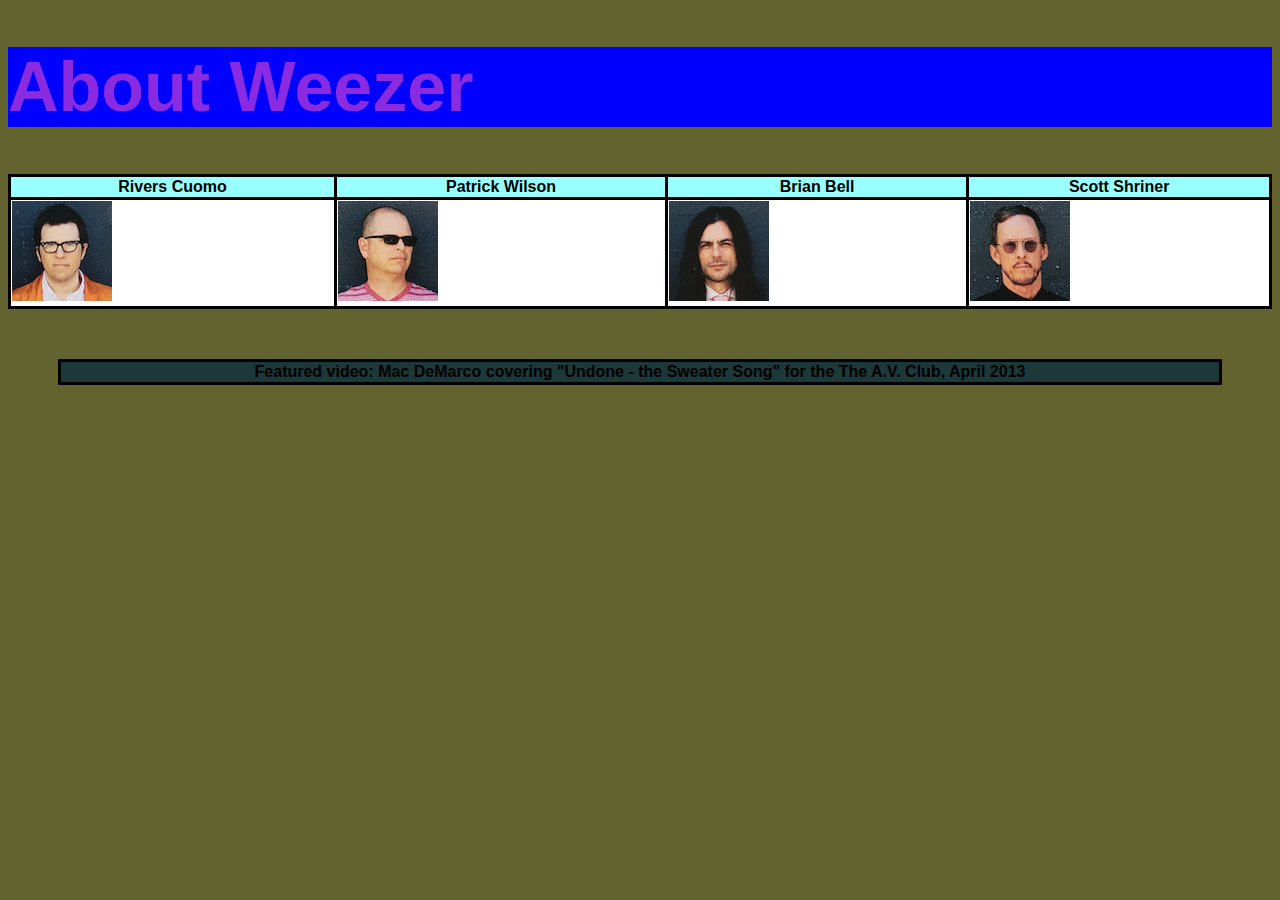
<file: about.html>
<!DOCTYPE html>
<html lang="en">
<head>
    <meta charset="UTF-8">
    <meta name="viewport" content="width=device-width, initial-scale=1.0">
    <title>Document</title>
    <link rel="stylesheet" href="about.css">
</head>
<body>
    <header><h1>About Weezer</h1></header>
    <div class="big">
        <table style="background-color: black; border:0; margin: 0;" width="100%" cellspacing="3">
            <tr style="background-color:#99ffff;">
                <th>Rivers Cuomo</th>
                <th>Patrick Wilson</th>
                <th>Brian Bell</th>
                <th>Scott Shriner</th>
            </tr>
            <tr style="background-color:rgb(255, 255, 255)">
                <td><img src="Rivers-box-2017.png" alt=""></td>
                <td><img src="Pat-box-2017.png" alt=""></td>
                <td><img src="Brian-box-2017.png" alt=""></td>
                <td><img src="Scott-box-2017.png" alt=""></td>
            </tr>
            
                
        </table>
    </div>
    <div class="big2"><table style="background-color: black; border:0; margin: 0;" width="100%" cellspacing="3">
        <tr style="background-color: #1c3838;"><th>Featured video: Mac DeMarco covering "Undone - the Sweater Song" for the The A.V. Club, April 2013</th></tr>
    </table>
    <iframe width="560" height="315" src="https://www.youtube.com/embed/gPw_pJ74oz4?si=EAPO_0wbNu_gEk5h" title="YouTube video player" frameborder="0" allow="accelerometer; autoplay; clipboard-write; encrypted-media; gyroscope; picture-in-picture; web-share" allowfullscreen></iframe>
    </div>
    
</body>
</html>
</file>
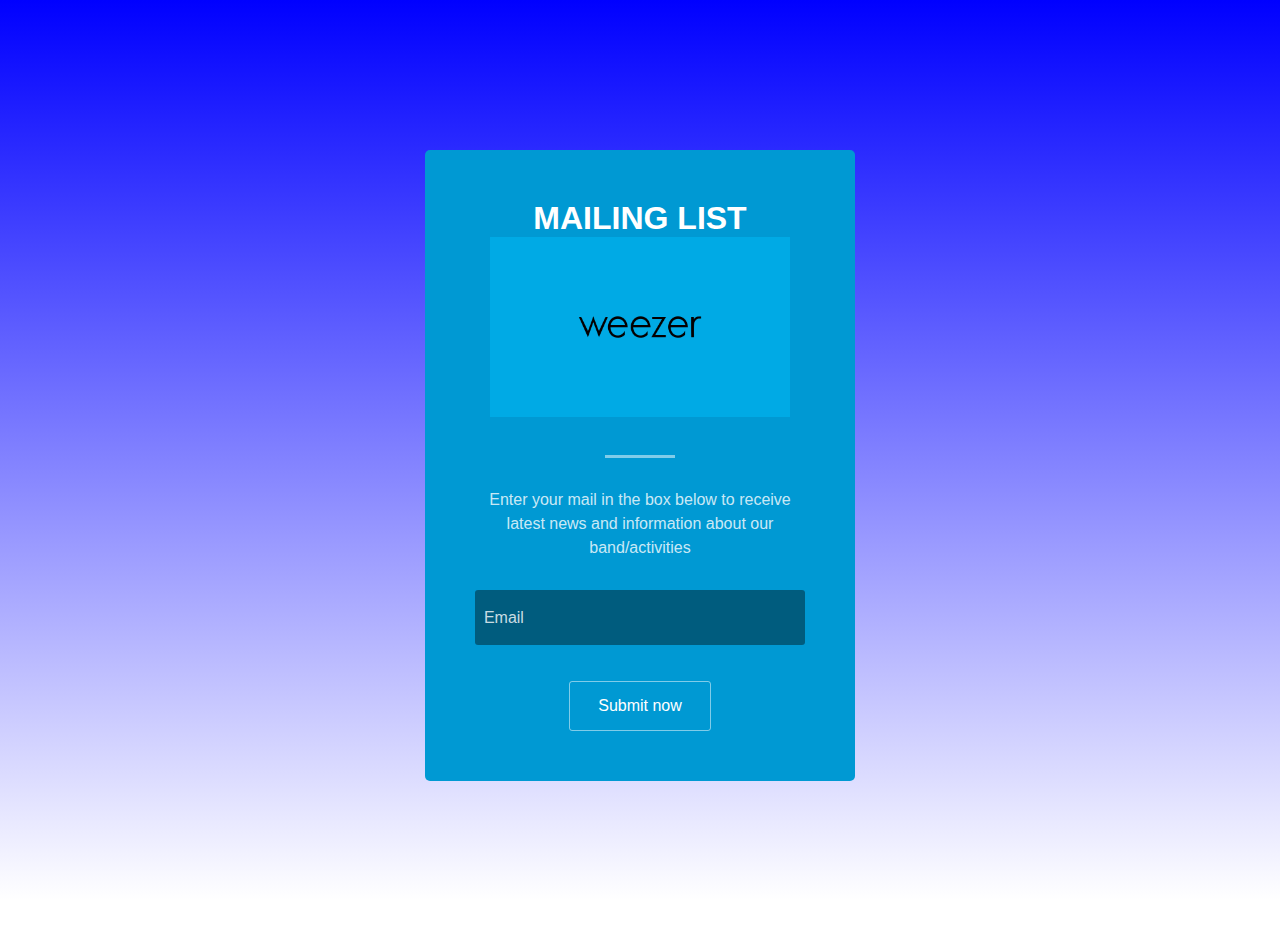
<file: m.html>
<!DOCTYPE html>
<html lang="en">
<head>
    <meta charset="UTF-8">
    <meta name="viewport" content="width=device-width, initial-scale=1.0">
    <title>Document</title>
    <link rel="stylesheet" href="m.css">
</head>
<body>
    
    <div class="m">
        <h1>MAILING LIST <img src="Weezer-logo-1.png" alt=""></h1>
        <hr>
        <p>Enter your mail in the box below to receive latest news and information about our band/activities</p>
        <form action="">
            <input type="email" placeholder="  Email" required>
            <br>
            <button type="submit">Submit now</button>
        </form>
    </div>
    
</body>
</html>
</file>
<file: about.css>
body{
    font-family: sans-serif;
    background-color: rgb(99, 99, 47);
}
header h1{
    background-color: blue;
    color: blueviolet;
    animation: color 5s infinite;
    font-size: 70px;
    
}
@keyframes color {
    0%{color:rgb(0, 89, 255)}
    20%{color:rgb(53, 43, 25)}
    40%{color:rgb(255, 0, 0)}
    60%{color:rgb(132, 0, 255)}
    80%{color:rgb(255, 0, 170)}
    100%{color:rgb(0, 255, 255)}

}
li{
    float: left;
}
.big2{
    margin: 50px;
    
}
iframe{
    margin: 20px;
}
</file>
<file: m.css>
*{
    margin: 0;
    padding: 0;
}
body{
    background: linear-gradient(blue, white);
    background-repeat: no-repeat;
    background-size: cover;
    background-attachment: fixed;
}
body{
    
    font-family: sans-serif;
    min-height: 100vh;
    padding: 150px 0;
    box-sizing: border-box;
}

.m{
    background:  #0099D3;
    margin: 0 auto;
    text-align: center;
    max-width: 330px;
    padding: 50px 50px;
    border-radius: 5px;
    color: #fff;
}
.m hr{
    width: 70px;
    height: 3px;
    margin: 30px auto;
    border: 0;
    background: rgba(255,255,255,0.5);
    
    
}
.m p{
    font-size: 16px;
    line-height: 24px;
    color: rgba(255,255,255,0.8);
    margin-bottom: 30px;
}
.m input{
    border-radius: 3px;
    background-color: rgba(0,0,0,0.4);
    width: 100%;
    height: 55px;
    border: 0px;
    color: rgba(255,255,255,0.8);
    margin-bottom: 36px;
    outline: none;
    box-sizing: border-box;
    font-size: 16px;
}
::placeholder{
    color: rgba(255,255,255,0.8);

}
.m button{
    border: 1px solid rgba(255,255,255,0.5);
    border-radius: 3px;
    height: 50px;
    background-color: transparent;
    color: #fff;
    padding: 0px 28px;
    cursor: pointer;
    transition: 0,5s;
    font-size: 16px;

}
.m button:hover{
    background-color: #00138e;
    border-color: #00138e ;
}
img{
    height: 180px;
    width: 300px;
}
</file>
